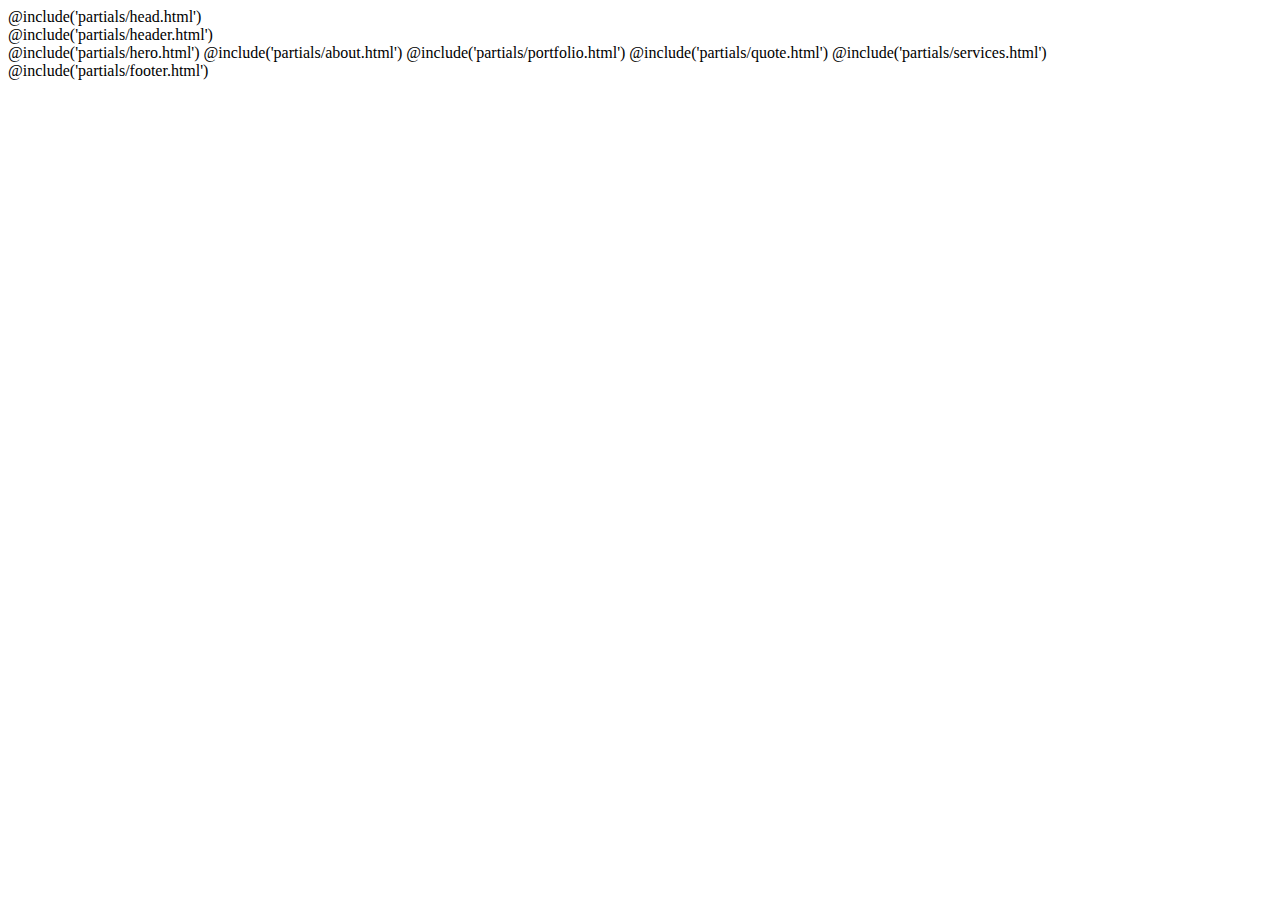
<file: src/index.html>
<!DOCTYPE html>
<html lang="en" class="page">
@include('partials/head.html')

<body class="page__body">
  <div class="site-container">
    @include('partials/header.html')
    <main class="main">
      @include('partials/hero.html')
      @include('partials/about.html')
      @include('partials/portfolio.html')
      @include('partials/quote.html')
      @include('partials/services.html')
    </main>
    @include('partials/footer.html')
    <!-- @include('html/h1.html') пример include -->
  </div>
</body>

</html>
</file>
